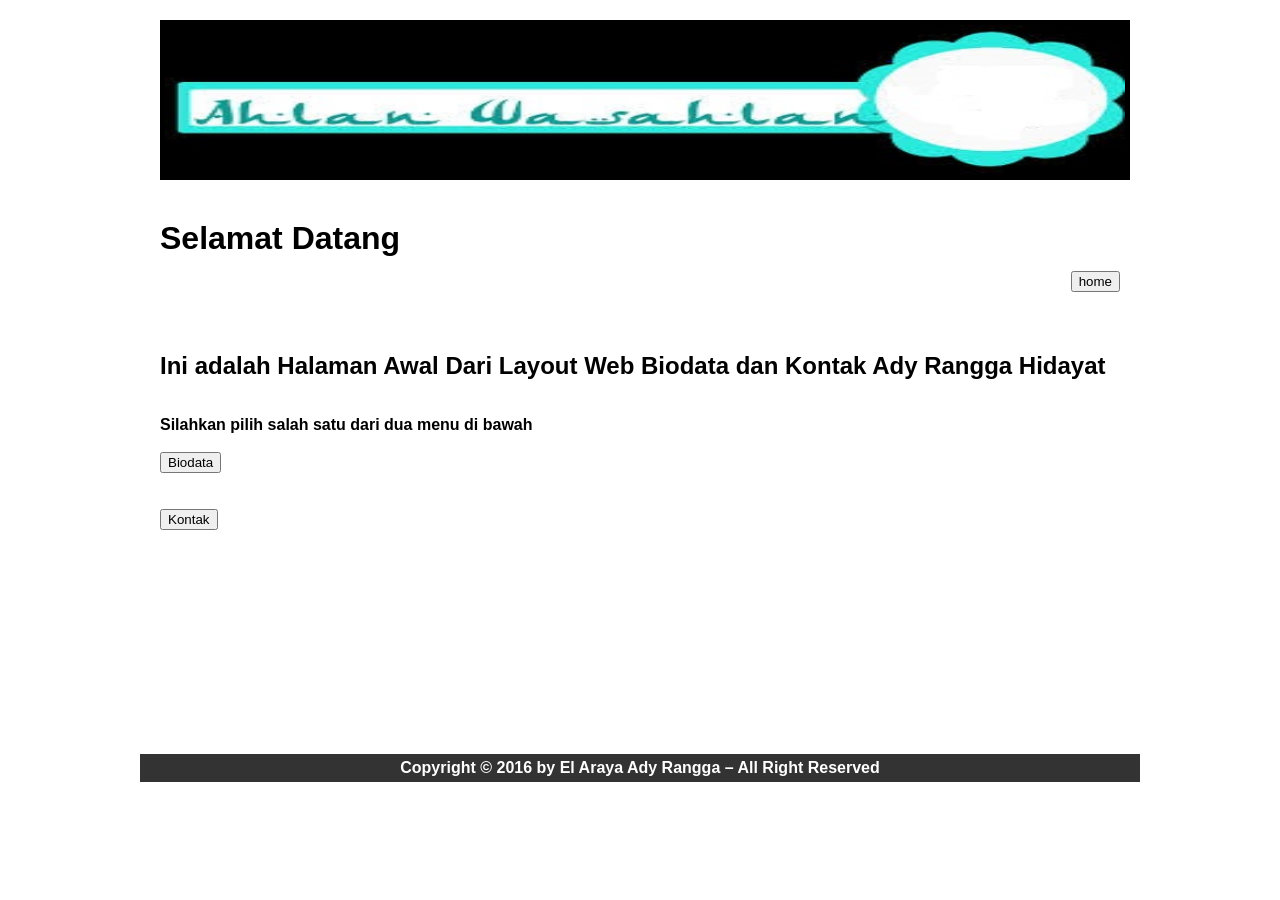
<file: tugas2WP1_14090056/index.html>
<!doctype html>
<html>
<head>
<meta charset="utf-8">
<title>Selamat Datang</title>
<link rel ="stylesheet" href="index.css">
</head>
<body>
<div class="wrap">
<div class="header">
<img src="headerawal.jpg" width=100% height="150" border="5px">
<br><br><br>
<h1>Selamat Datang<div align=right><a href="index.html"><button>home</button></a></div></h1>
</div>
<div class="main">
<div class="content">
<br>
<h2>Ini adalah Halaman Awal Dari Layout Web Biodata dan Kontak Ady Rangga Hidayat</h2>
<br><br><b>Silahkan pilih salah satu dari dua menu di bawah<b>
<br><br>
<p><a href="profil.html"><button>Biodata</button></a></p>
<br><br>
<p><a href="kontak.html"><button>Kontak</button></a></p>
</div>
<div class="clear"></div>
</div>
<div class="footer">
<center><p>Copyright &copy; 2016 by El Araya Ady Rangga – All Right Reserved</p></center>
</div>
</div>
</body>
</html>
</file>
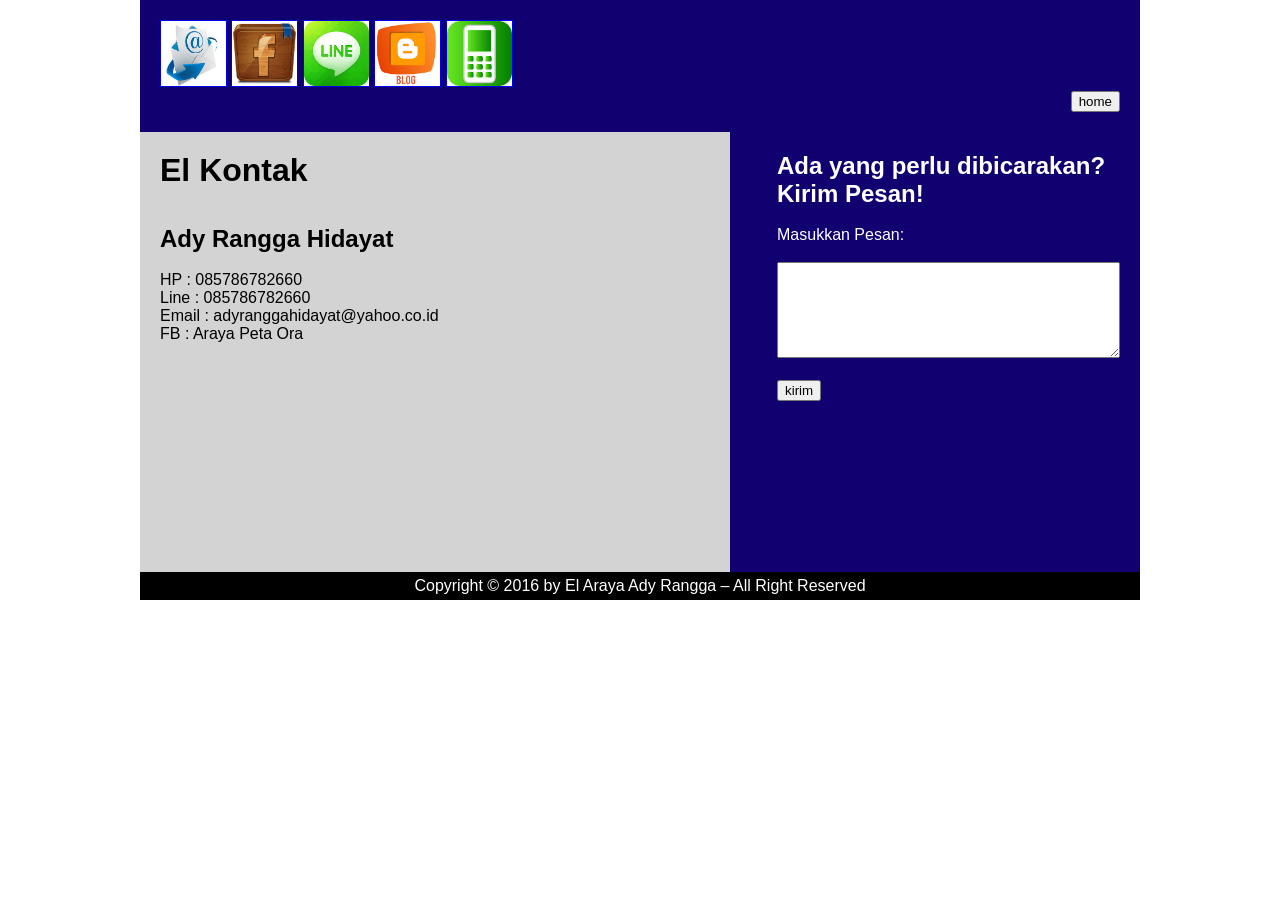
<file: tugas2WP1_14090056/kontak.html>
<!doctype html>
<html>
<head>
<meta charset="utf-8">
<title>Kontak</title>
<link rel ="stylesheet" href="kontak.css">
</head>
<body>
<div class="wrap">
<div class="header">
<a href="http://gmail.co.id" target="_blank"><img src="iconemail.jpg" width="65" height="65"border="1"></a> 
<a href="http://facebook.co.id" target="_blank"><img src="iconfb.jpg" width="65" height="65"border="1"></a>
<a href="http://line.co.id" target="_blank"><img src="iconline.jpg" width="65" height="65"border="1"></a>
<a href="http://www.loecari.blogspot.com" target="_blank"><img src="iconblog.jpg" width="65" height="65"border="1"></a>
<a href="085786782660" target="_blank"><img src="iconhp.jpg" width="65" height="65"border="1"></a>
<div align=right><a href="index.html"><button>home</button></a></div>
</div>
<div class="main">
<div class="content">
<h1>El Kontak</h1>
<br><br>
<h2>Ady Rangga Hidayat</h2>
<br>
<p>HP : 085786782660<br>
Line : 085786782660<br>
Email : adyranggahidayat@yahoo.co.id<br>
FB : Araya Peta Ora
</p>
</div>
<div class="sidebar">
<h2>Ada yang perlu dibicarakan?
<br>
Kirim Pesan!</h2>
<br>
<FORM METHOD=POST> Masukkan Pesan:
<br>
<BR> <TEXTAREA NAME="comments" COLS=40 ROWS=6></TEXTAREA>
</FORM>
<br>
<a href="sms.html"><button>kirim</button></a>
</div>
<div class="clear"></div>
</div>
<div class="footer">
<center><p>Copyright &copy; 2016 by El Araya Ady Rangga – All Right Reserved</p></center>
</div>
</div>
</body>
</html>
</file>
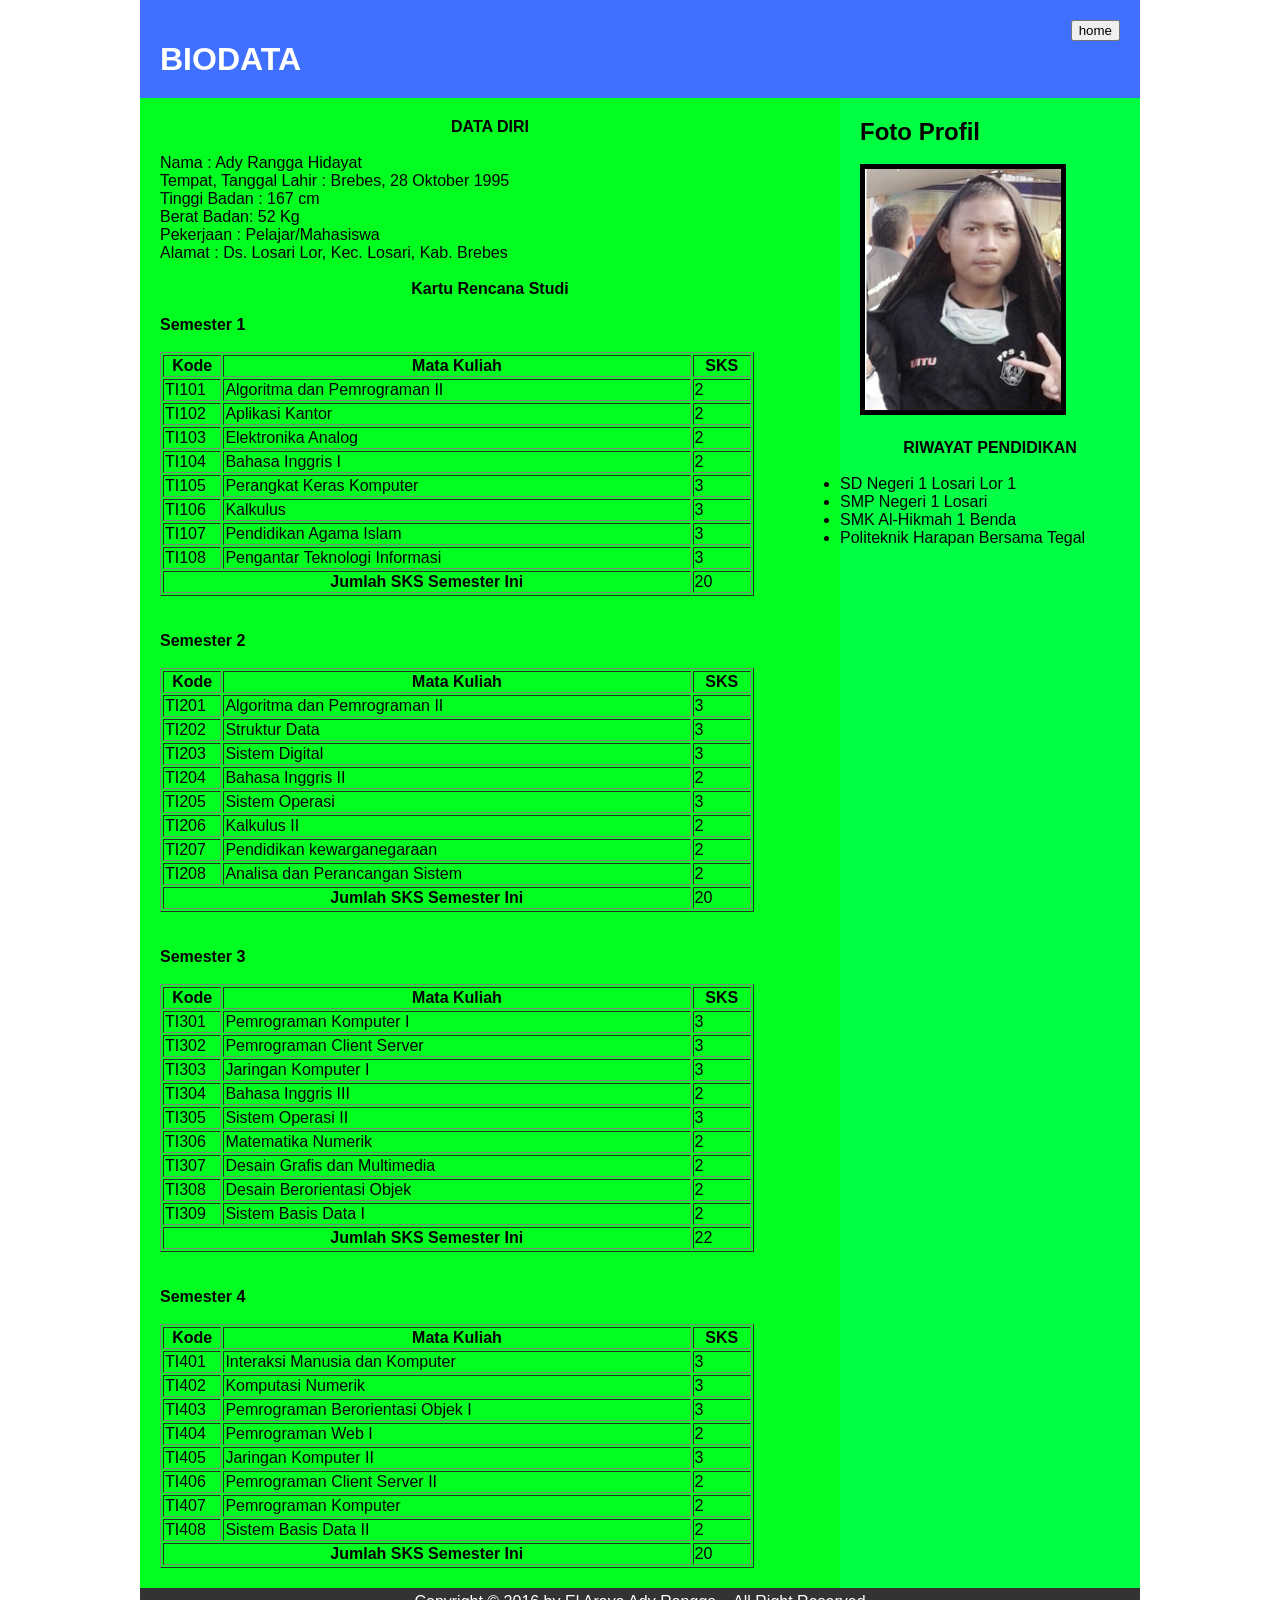
<file: tugas2WP1_14090056/profil.html>
<!doctype html>
<html>
<head>
<meta charset="utf-8">
<title>Profil</title>
<link rel ="stylesheet" href="profil.css">
</head>
<body>
<div class="wrap">
<div class="header">
<div align=right><a href="index.html"><button>home</button></a></div>
<h1>BIODATA</h1>
</div>
<div class="main">
<div class="content">
<div align = center>
<strong>
<p>DATA DIRI</p>
</strong>
</div>
<br>
Nama : Ady Rangga Hidayat
<br>
Tempat, Tanggal Lahir : Brebes, 28 Oktober 1995
<br>
Tinggi Badan : 167 cm
<br>
Berat Badan: 52 Kg
<br>
Pekerjaan : Pelajar/Mahasiswa
<br>
Alamat : Ds. Losari Lor, Kec. Losari, Kab. Brebes
<br>
<br>
<div align = center>
<b>
<p>Kartu Rencana Studi</p>
</b>
</div>
<br>
<b>Semester 1</b>
<br>
<br>
<table border="1" width="90%">
<tr>
<th style="width:10%;">Kode</th>
<th>Mata Kuliah</th>
<th style="width:10%;">SKS</th>
</tr>
<tr>
<td>TI101</td>
<td>Algoritma dan Pemrograman II</td>
<td>2</td>
</tr>
<tr>
<td>TI102</td>
<td>Aplikasi Kantor</td>
<td>2</td>
</tr>
<tr>
<td>TI103</td>
<td>Elektronika Analog</td>
<td>2</td>
</tr>
<tr>
<td>TI104</td>
<td>Bahasa Inggris I</td>
<td>2</td>
</tr>
<tr>
<td>TI105</td>
<td>Perangkat Keras Komputer</td>
<td>3</td>
</tr>
<tr>
<td>TI106</td>
<td>Kalkulus</td>
<td>3</td>
</tr>
<tr>
<td>TI107</td>
<td>Pendidikan Agama Islam</td>
<td>3</td>
</tr>
<tr>
<td>TI108</td>
<td>Pengantar Teknologi Informasi</td>
<td>3</td>
</tr>
<tr>
<td colspan="2"><center><b>Jumlah SKS Semester Ini</b></center></td>
<td>20</td>
</tr>
</table>
<br>
<br>
<b>Semester 2</b>
<br>
<br>
<table border="1" width="90%">
<tr>
<th style="width:10%;">Kode</th>
<th>Mata Kuliah</th>
<th style="width:10%;">SKS</th>
</tr>
<tr>
<td>TI201</td>
<td>Algoritma dan Pemrograman II</td>
<td>3</td>
</tr>
<tr>
<td>TI202</td>
<td>Struktur Data</td>
<td>3</td>
</tr>
<tr>
<td>TI203</td>
<td>Sistem Digital</td>
<td>3</td>
</tr>
<tr>
<td>TI204</td>
<td>Bahasa Inggris II</td>
<td>2</td>
</tr>
<tr>
<td>TI205</td>
<td>Sistem Operasi</td>
<td>3</td>
</tr>
<tr>
<td>TI206</td>
<td>Kalkulus II</td>
<td>2</td>
</tr>
<tr>
<td>TI207</td>
<td>Pendidikan kewarganegaraan</td>
<td>2</td>
</tr>
<tr>
<td>TI208</td>
<td>Analisa dan Perancangan Sistem</td>
<td>2</td>
</tr>
<tr>
<td colspan="2"><center><b>Jumlah SKS Semester Ini</b></center></td>
<td>20</td>
</tr>
</table>
<br>
<br>
<b>Semester 3</b>
<br>
<br>
<table border="1" width="90%">
<tr>
<th style="width:10%;">Kode</th>
<th>Mata Kuliah</th>
<th style="width:10%;">SKS</th>
</tr>
<tr>
<td>TI301</td>
<td>Pemrograman Komputer I</td>
<td>3</td>
</tr>
<tr>
<td>TI302</td>
<td>Pemrograman Client Server</td>
<td>3</td>
</tr>
<tr>
<td>TI303</td>
<td>Jaringan Komputer I</td>
<td>3</td>
</tr>
<tr>
<td>TI304</td>
<td>Bahasa Inggris III</td>
<td>2</td>
</tr>
<tr>
<td>TI305</td>
<td>Sistem Operasi II</td>
<td>3</td>
</tr>
<tr>
<td>TI306</td>
<td>Matematika Numerik</td>
<td>2</td>
</tr>
<tr>
<td>TI307</td>
<td>Desain Grafis dan Multimedia</td>
<td>2</td>
</tr>
<tr>
<td>TI308</td>
<td>Desain Berorientasi Objek</td>
<td>2</td>
</tr>
<tr>
<td>TI309</td>
<td>Sistem Basis Data I</td>
<td>2</td>
</tr>
<tr>
<td colspan="2"><center><b>Jumlah SKS Semester Ini</b></center></td>
<td>22</td>
</tr>
</table>
<br>
<br>
<b>Semester 4</b>
<br>
<br>
<table border="1" width="90%">
<tr>
<th style="width:10%;">Kode</th>
<th>Mata Kuliah</th>
<th style="width:10%;">SKS</th>
</tr>
<tr>
<td>TI401</td>
<td>Interaksi Manusia dan Komputer</td>
<td>3</td>
</tr>
<tr>
<td>TI402</td>
<td>Komputasi Numerik</td>
<td>3</td>
</tr>
<tr>
<td>TI403</td>
<td>Pemrograman Berorientasi Objek I</td>
<td>3</td>
</tr>
<tr>
<td>TI404</td>
<td>Pemrograman Web I</td>
<td>2</td>
</tr>
<tr>
<td>TI405</td>
<td>Jaringan Komputer II</td>
<td>3</td>
</tr>
<tr>
<td>TI406</td>
<td>Pemrograman Client Server II</td>
<td>2</td>
</tr>
<tr>
<td>TI407</td>
<td>Pemrograman Komputer</td>
<td>2</td>
</tr>
<tr>
<td>TI408</td>
<td>Sistem Basis Data II</td>
<td>2</td>
</tr>
<tr>
<td colspan="2"><center><b>Jumlah SKS Semester Ini</b></center></td>
<td>20</td>
</tr>
</table>
</div>
<div class="sidebar">
<h2>Foto Profil</h2>
<br>
<img src="admin.jpg" alt="foto-profil" width="196" height="241" border="5px">
</div>
<br>
<div align = center>
<b>
<p>RIWAYAT PENDIDIKAN</p>
</b>
</div>
<br>
<ul>
<li>SD Negeri 1 Losari Lor 1
</li>
<li>SMP Negeri 1 Losari
</li>
<li>SMK Al-Hikmah 1 Benda
</li>
<li>Politeknik Harapan Bersama Tegal
</li>
</ul> 
<div class="clear"></div>
</div>
<div class="footer">
<center><p>Copyright &copy; 2016 by El Araya Ady Rangga – All Right Reserved</p></center>
</div>
</div>
</body>
</html>
</file>
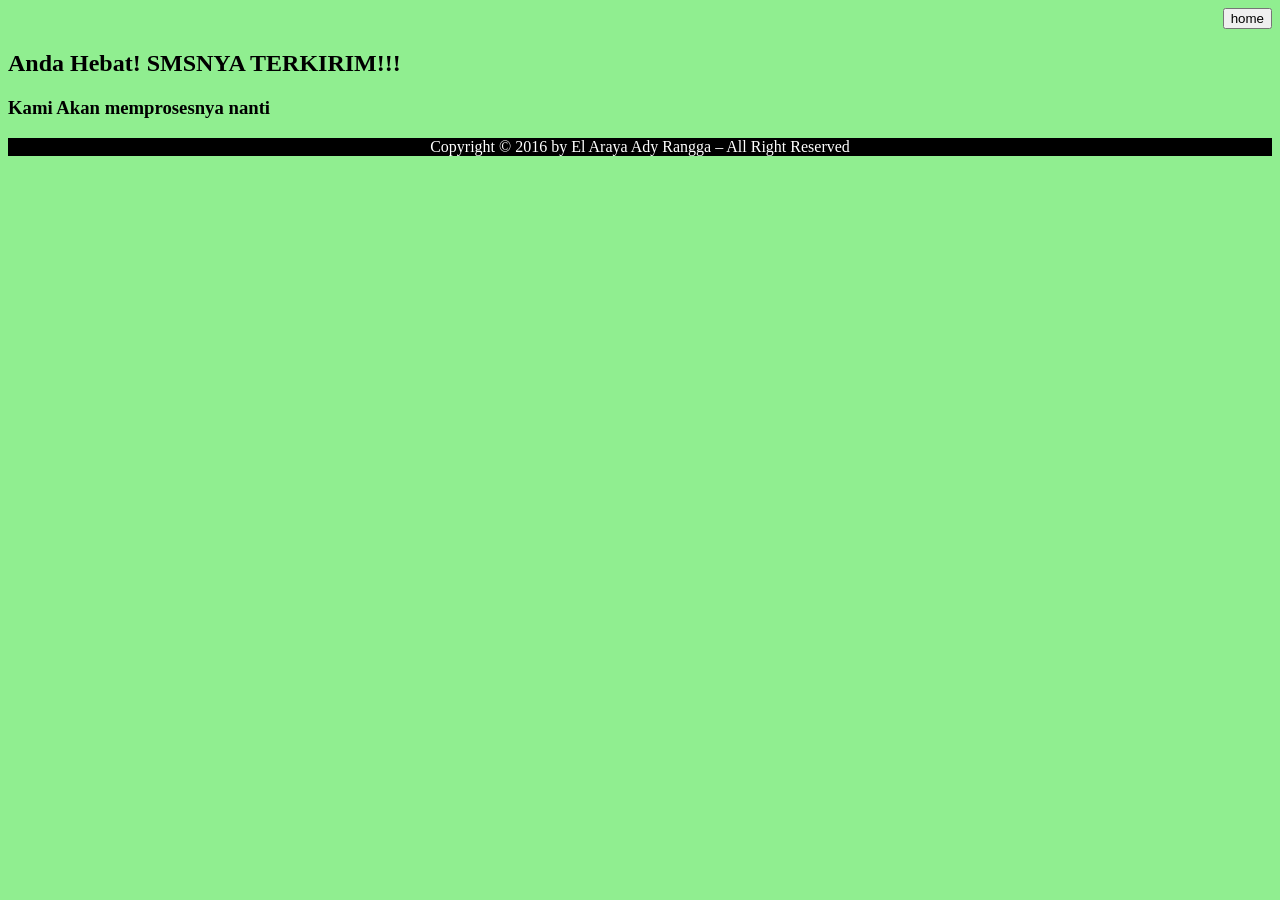
<file: tugas2WP1_14090056/sms.html>
<html>
<head>
<title>Berhasil</title>
<style>
body{background-color:lightgreen;}
footer{float:bottom;
width:auto;
background:#000;
color:#fff;}
</style>
</head>
<body>
<div class="wrap">
<div class="header">
<h1> <div align=right><a href="index.html"><button>home</button></a></div> </h1>
</diV>
<div class="main">
<div class="content">
<h2>Anda Hebat! SMSNYA TERKIRIM!!!</h2>
<h3>Kami Akan memprosesnya nanti</h3>
</div>
<div class="clear"></div>
</div>
<footer>
<center><p>Copyright &copy; 2016 by El Araya Ady Rangga – All Right Reserved</p></center>
</footer>
</div>
</body>
</html>
</file>
<file: tugas2WP1_14090056/index.css>
* {margin:0}
body {
font-family:arial,segoe ui;  
}
.wrap {
width:1000px;
margin:0 auto;         
}
.header {
width:auto;
padding:20px;
color:black
}
.main {
width:auto;
}
.content {
float:left;
width:auto;
padding:2%;
min-height:400px;
}    
.clear {clear:both}
.footer {
float:bottom;
width:auto;
padding:5px 10px;
background:#333;
color:#fff;
}
</file>
<file: tugas2WP1_14090056/kontak.css>
* {margin:0}
body {
font-family:arial,segoe ui;  
}
.wrap {
width:1000px;
margin:0 auto;         
}
.header {
width:auto;
background:#100070;
padding:20px;
color:white;
}          
.main {
width:auto;
background:#100070;
}
.content {
float:left;
width:55%;
background:lightgray;
padding:2%;
min-height:400px;
}
.sidebar {
float:right;
width:auto;
background:#100070;
padding:2%;
color:white;
}          
.clear {clear:both}
.footer {
float:bottom;
width:auto;
padding:5px 10px;
background:#000;
color:#fff;
}
</file>
<file: tugas2WP1_14090056/profil.css>
* {margin:0}
body {
font-family:arial,segoe ui;  
}
.wrap {
width:1000px;
margin:0 auto;         
}
.header {
width:auto;
background:#4070FF;
padding:20px;
color:white;
}          
.main {
width:100%;
background:#00FF45;
}
.content {
float:left;
width:66%;
background:#00FF20;
padding:2%;
min-height:400px;
}
.sidebar {
float:right;
width:26%;
background:#00FF40;
padding:2%;
}          
.clear {clear:both}
.footer {
float:bottom;
width:auto;
padding:5px 10px;
background:#333;
color:#fff;
}
</file>
